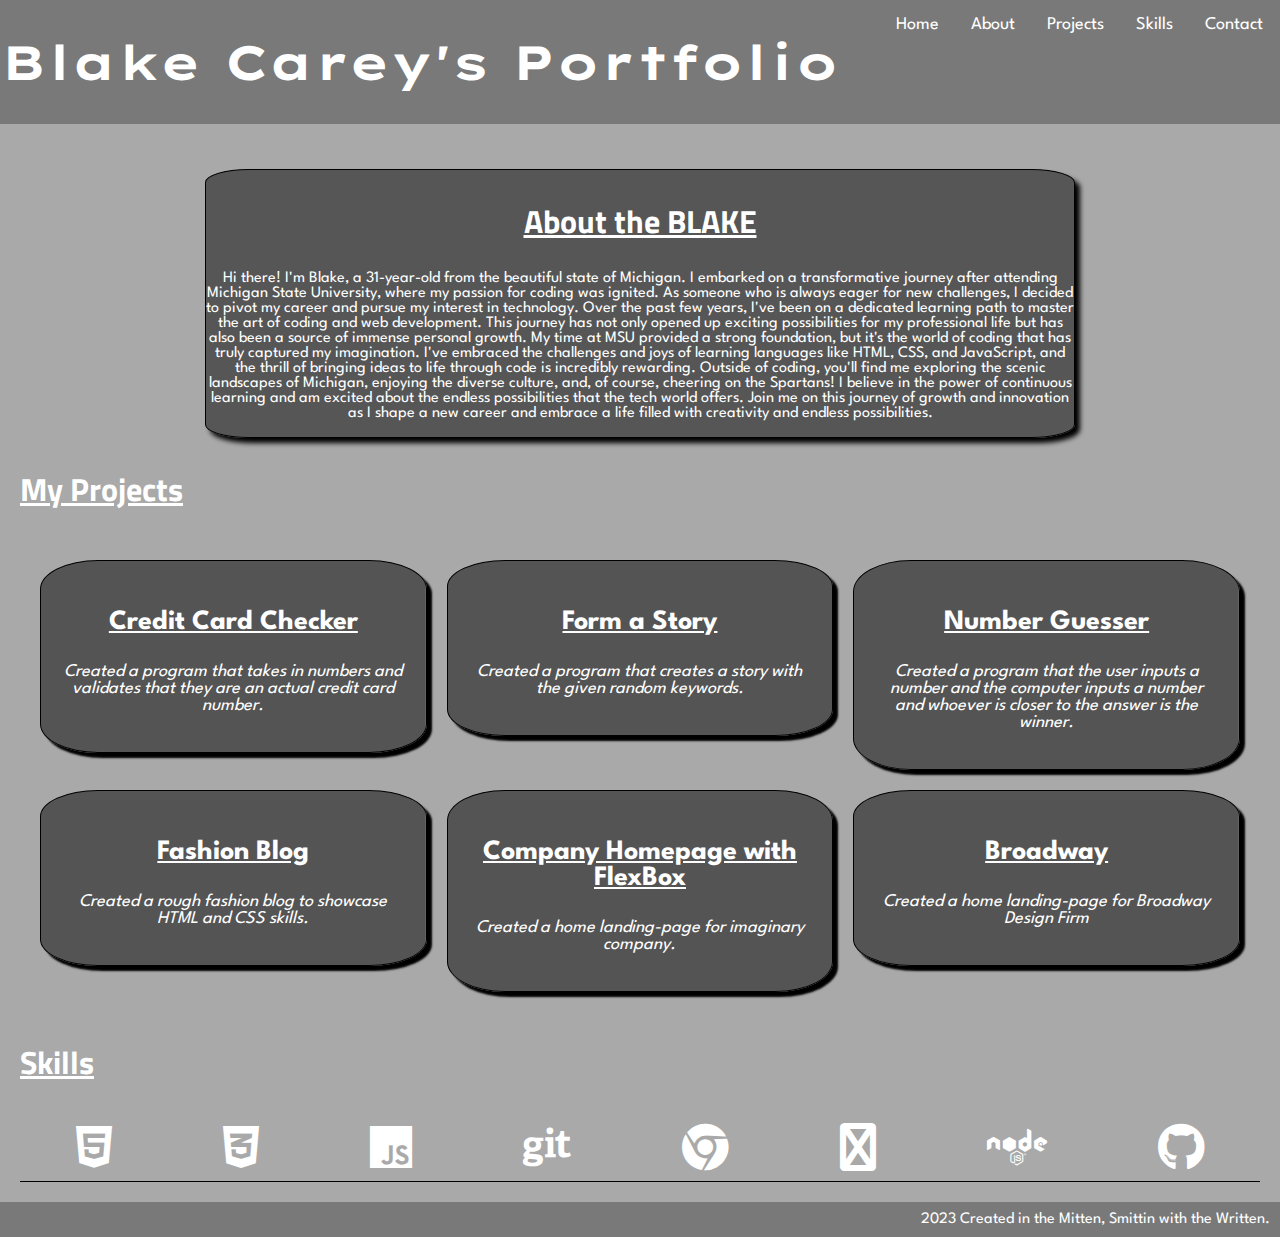
<file: index.html>
<!--Main page-->
<!DOCTYPE html>
<html lang="en">
    <head>
        <meta charset="UTF-8">
        <meta name="viewport" content="width=device-width, initial-scale=1.0">
        <title>My Portfolio</title>
        <link href="./styles.css" rel="stylesheet"> 
        <link rel="stylesheet" href="https://cdnjs.cloudflare.com/ajax/libs/font-awesome/6.0.0/css/all.min.css">  
        <link rel="preconnect" href="https://fonts.googleapis.com">
        <link rel="preconnect" href="https://fonts.gstatic.com" crossorigin>
        <link href="https://fonts.googleapis.com/css2?family=League+Spartan&family=Lexend+Tera&family=Titillium+Web:wght@900&display=swap" rel="stylesheet">
    </head>
    <body id="home">
        <!--navbar-->
        <div id="navbar">
            <nav>
                <h1>Blake Carey's Portfolio</h1>
                <ul id="navlist">
                    <li><a href="#home">Home</a></li>
                    <li><a href="#about">About</a></li>
                    <li><a href="#projects">Projects</a></li>
                    <li><a href="#skills">Skills</a></li>
                    <li><a href="./contactme.html">Contact</a></li>
                </ul>
            </nav>
        </div>
        <!--Main-->
        <div id="mainpage">
            <main>
                <!--About section-->
                <section id="about">
                    <div id="about-container">
                        <div id="about-container-text">
                            <h2 id="about-header">About the BLAKE</h2>
                            <p>Hi there! I'm Blake, a 31-year-old from the beautiful state of Michigan. I embarked on a transformative journey after attending Michigan State University, where my passion for coding was ignited.
                                As someone who is always eager for new challenges, I decided to pivot my career and pursue my interest in technology. Over the past few years, I've been on a dedicated learning path to master the art of coding and web development. This journey has not only opened up exciting possibilities for my professional life but has also been a source of immense personal growth.
                                My time at MSU provided a strong foundation, but it's the world of coding that has truly captured my imagination. I've embraced the challenges and joys of learning languages like HTML, CSS, and JavaScript, and the thrill of bringing ideas to life through code is incredibly rewarding.
                                Outside of coding, you'll find me exploring the scenic landscapes of Michigan, enjoying the diverse culture, and, of course, cheering on the Spartans! I believe in the power of continuous learning and am excited about the endless possibilities that the tech world offers.
                                Join me on this journey of growth and innovation as I shape a new career and embrace a life filled with creativity and endless possibilities.</p>
                        </div>
                        <img />
                    </div>
                </section>
                <!--Project Section-->
                <section id="projects">
                    <h2 id="project-header">My Projects</h2>
                    <div class="grid-container">
                        <a href="#">
                            <div class="project project1">
                                <div class="project-description">
                                    <h3 class="project-title">Credit Card Checker</h3>
                                    <p>Created a program that takes in numbers and validates that they are an actual credit card number.</p>
                                </div>
                            </div>
                        </a>
                        <a href="#">
                            <div class="project project2">
                                <div class="project-description">
                                    <h3 class="project-title">Form a Story</h3>
                                    <p>Created a program that creates a story with the given random keywords.</p>
                                </div>
                            </div>
                        </a>
                        <a href="#">
                            <div class="project project3">
                                <div class="project-description">
                                    <h3 class="project-title">Number Guesser</h3>
                                    <p>Created a program that the user inputs a number and the computer inputs a number and whoever is closer to the answer is the winner.</p>
                                </div>
                            </div>
                        </a>
                        <a href="#">
                            <div class="project project4">
                                <div class="project-description">
                                    <h3 class="project-title">Fashion Blog</h3>
                                    <p>Created a rough fashion blog to showcase HTML and CSS skills.</p>
                                </div>
                            </div>
                        </a>
                        <a href="#">
                            <div class="project project5">
                                <div class="project-description">
                                    <h3 class="project-title">Company Homepage with FlexBox</h3>
                                    <p>Created a home landing-page for imaginary company.</p>
                                </div>
                            </div>
                        </a>
                        <a href="#">
                            <div class="project project6">
                                <div class="project-description">
                                    <h3 class="project-title">Broadway</h3>
                                    <p>Created a home landing-page for Broadway Design Firm</p>
                                </div>
                            </div>
                        </a>
                    </div>
                </section>
                <!--Skills Section-->
                <section id="skills">
                    <h2 id="skills-header">Skills</h2>
                    <div id="skills-container">
                        <div class="icon"><id class="fab fa-html5"></id></div>
                        <div class="icon"><id class="fab fa-css3-alt"></id></div>
                        <div class="icon"><id class="fab fa-js"></id></div>
                        <div class="icon"><id class="fab fa-git"></id></div>
                        <div class="icon"><id class="fab fa-chrome"></id></div>
                        <div class="icon"><id class="fab fa-terminal"></id></div>
                        <div class="icon"><id class="fab fa-node"></id></div>
                        <div class="icon"><id class="fab fa-github"></id></div>
                    </div>
                </section>
            </main>
        </div>
        <!--Footer section-->
        <div id="footer">
            <footer>
               2023 Created in the Mitten, Smittin with the Written.
            </footer>
        </div>
        <script src="script.js" defer></script>
    </body>
</html>
</file>
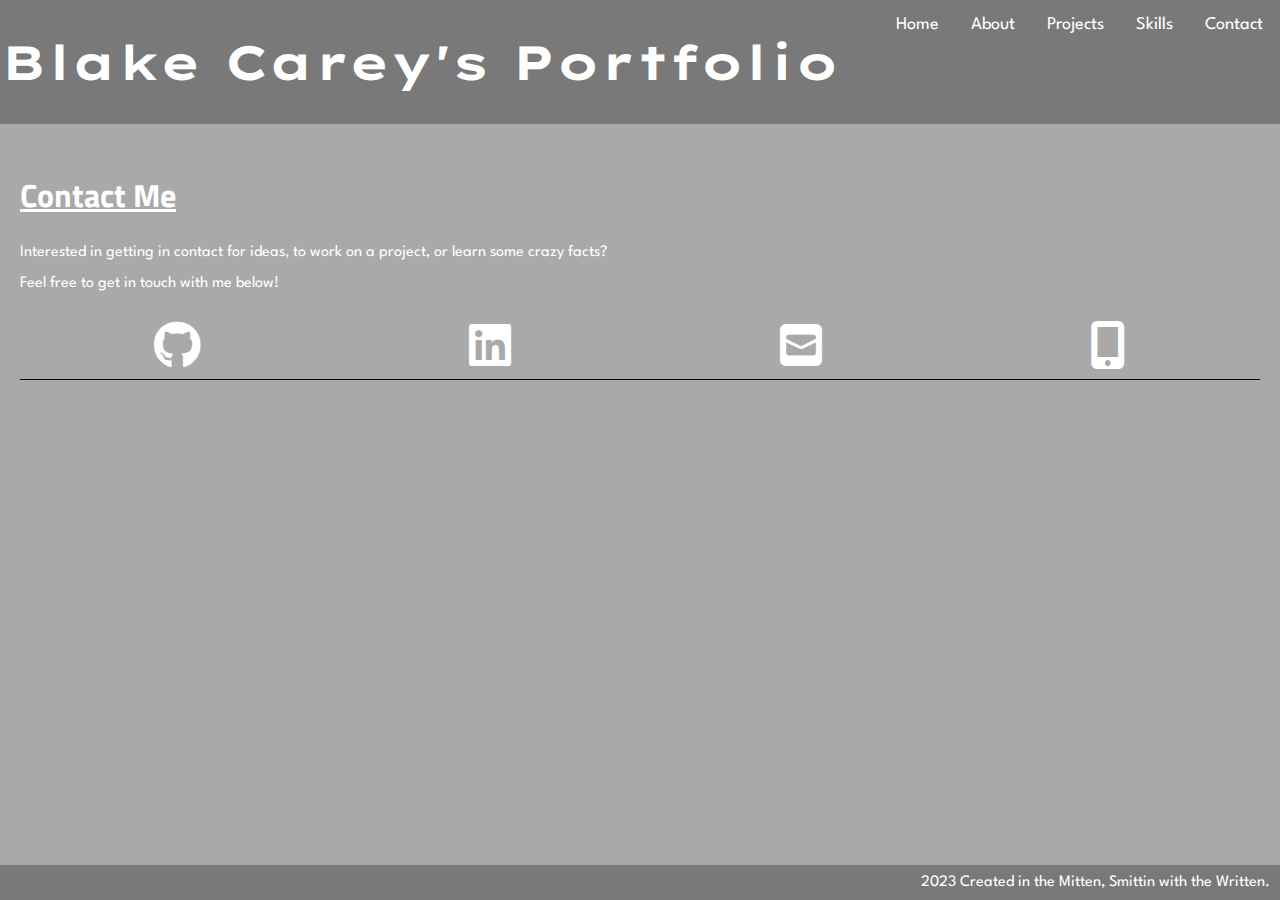
<file: contactme.html>
<!DOCTYPE html>
<html>
    <head>
        <title>Contact Me Page</title>
        <meta charset="UTF-8">
        <meta name="viewport" content="width=device-width, initial-scale=1.0">
        <link rel="stylesheet" href="./styles.css">
        <link rel="stylesheet" href="https://cdnjs.cloudflare.com/ajax/libs/font-awesome/6.0.0/css/all.min.css">
        <link rel="preconnect" href="https://fonts.googleapis.com">
        <link rel="preconnect" href="https://fonts.gstatic.com" crossorigin>
        <link href="https://fonts.googleapis.com/css2?family=League+Spartan&family=Lexend+Tera&family=Titillium+Web:wght@900&display=swap" rel="stylesheet">
    </head>
    <body>
    <!--navbar-->
        <div id="navbar">
            <nav>
                <h1>Blake Carey's Portfolio</h1>
                <ul id="navlist">
                    <li><a href="./index.html">Home</a></li>
                    <li><a href="#about">About</a></li>
                    <li><a href="#projects">Projects</a></li>
                    <li><a href="#skills">Skills</a></li>
                    <li><a href="#contact">Contact</a></li>
                </ul>
            </nav>
        </div>
    <!--Main Page-->
        <main>
            <section>
                <h2>Contact Me</h2>
                <div>
                    <p>Interested in getting in contact for ideas, to work on a project, or learn some crazy facts?</p>
                    <p>Feel free to get in touch with me below!</p>   
                </div>
            </section>
            <section>
                <div id="skills-container">
                    <div class="icon"><id class="fab fa-github"></id></div>
                    <div class="icon"><id class="fab fa-linkedin"></id></div>
                    <div class="icon"><id class="fas fa-envelope-square"></id></div>
                    <div class="icon"><id class="fas fa-mobile-alt"></id></div>
                </div>
            </section>
        </main>
    <!--footer section-->
        <div id="footer">
            <footer>
               2023 Created in the Mitten, Smittin with the Written.
            </footer>
        </div>
    </body>
</html>
</file>
<file: styles.css>
/*html page */
html {
    font-family: League Spartan;
    color: white;
    background-color: darkgray;
    background-image: url(https://images.unsplash.com/photo-1488903809927-48c9b4e43700?q=80&w=460&auto=format&fit=crop&ixlib=rb-4.0.3&ixid=M3wxMjA3fDB8MHxwaG90by1wYWdlfHx8fGVufDB8fHx8fA%3D%3D);
    background-size: cover;
    background-repeat: no-repeat;
    background-position: center;
}

@media only screen and (max-width: 768px) {
    /* Styles for tablets and smaller screens */
}

@media only screen and (max-width: 480px) {
    /* Styles for phones and smaller screens */
}


/* nav bar */
nav {
    display: flex;
    justify-content: space-around;
    text-align: center;
    background-color: rgba(51, 51, 51, 0.4);
}

nav ul {
    display: inline-flex;
    text-align: center;
    justify-content: space-around;
    list-style: none;
    width: 400px;
}



nav a {
    text-decoration: none;
    color: white;
    justify-content: space-evenly;
    font-size: 18px;
    
}


/* main */
body {
    margin: 0;
    display: flex;
    flex-direction: column;
    min-height: 100vh;
}

main {
    padding: 20px;
    flex: 1;
}

.project-image {
    height: auto;
    width: 200px;
}

#about-container {
    display: flex;
    align-items: center;
    justify-content: center;
    padding-top: 25px;
    margin: 0;
}

#about-container-text {
    width: 70%;
    text-align: center;
    border: 1px solid black;
    border-radius: 5%;
    box-shadow: 5px 5px 5px black;
    background-color: rgba(51, 51, 51, 0.7);
}

h2 {
    font-family: Titillium Web;
}

h1 {
    font-size: 48px;
    font-family: Lexend Tera;
}

h2 {
    font-size: 32px;
    text-decoration: underline;
}


/* project grid */
.grid-container {
    display: grid;
    grid-template-columns: repeat(3, 1fr);
    grid-gap: 20px;
    padding: 20px;
}

.grid-container a {
    text-decoration: none;
    color: white;
}

.project {
    border: 1px solide black;
    padding: 20px;
    text-align: center;
    background-size: cover;
    background-position: center;
    border: 1px solid black;
    border-radius: 15%;
    box-shadow: 5px 5px 2px black;
}

.project p {
    font-size: 18px;
    font-style: italic;
    
}

.project-title {
    font-size: 28px;
    text-decoration: underline;
}

.project1 {
    background-image: linear-gradient(
        rgba(0, 0, 0, 0.5),
        rgba(0, 0, 0, 0.5)
    ), 
    url(https://www.zdnet.com/a/img/resize/c27f92a215bdd9ee640bca38f7666f5f15b6e9dc/2021/08/04/ae10b22d-f12c-49aa-bbca-4da4fa9d5aaf/helcim-card-reader-best-credit-card-reader.jpg?auto=webp&fit=crop&height=900&width=1200);
}

.project2 {
    background-image: linear-gradient(
        rgba(0, 0, 0, 0.5),
        rgba(0, 0, 0, 0.5)
    ), 
    url(https://www.collinsdictionary.com/images/full/storybook_222287314.jpg);
}

.project3 {
    background-image: linear-gradient(
        rgba(0, 0, 0, 0.5),
        rgba(0, 0, 0, 0.5)
    ),
    url(https://sightwords.com/images/math/counting/guess_number.jpg);
}

.project4 {
    background-image: linear-gradient(
        rgba(0, 0, 0, 0.5),
        rgba(0, 0, 0, 0.5)
    ),
    url(https://www.blogtyrant.com/wp-content/uploads/2022/03/fashion-blog-examples.png);
}

.project5 {
    background-image: linear-gradient(
        rgba(0, 0, 0, 0.5),
        rgba(0, 0, 0, 0.5)
    ),
    url(https://thumbs.dreamstime.com/b/milan-italy-august-bloomberg-logo-website-homepage-milan-italy-august-bloomberg-logo-website-h-106036111.jpg);
}

.project6 {
    background-image: linear-gradient(
        rgba(0, 0, 0, 0.5),
        rgba(0, 0, 0, 0.5)
    ),
    url(https://i.pinimg.com/736x/8f/49/9d/8f499df27ee46378b3f77f99183d4963.jpg);
}

.project:hover {
    animation: wiggle 0.5s ease-in-out infinite;
}

@keyframes wiggle {
    0%, 100% {
        transform: rotate(0deg);
    }
    25% {
        transform: rotate(5deg);
    }
    50% {
        transform: rotate(-5deg);
    }
    75% {
        transform: rotate(5deg);
    }
}



/* Skills section*/

#skills-container {
    display: flex;
    justify-content: space-around;
    align-items: center;
    flex-wrap: wrap;
    margin-top: 20px;
    border-bottom: 1px solid black;
    width: 100%;
}

id {
    font-size: 48px;
    margin: 10px;
}

/* footer section */

#footer {
    background-color: rgba(51, 51, 51, 0.4);;
    color: white;
    margin: 0;
    padding: 10px;
    text-align: right;
}
</file>
